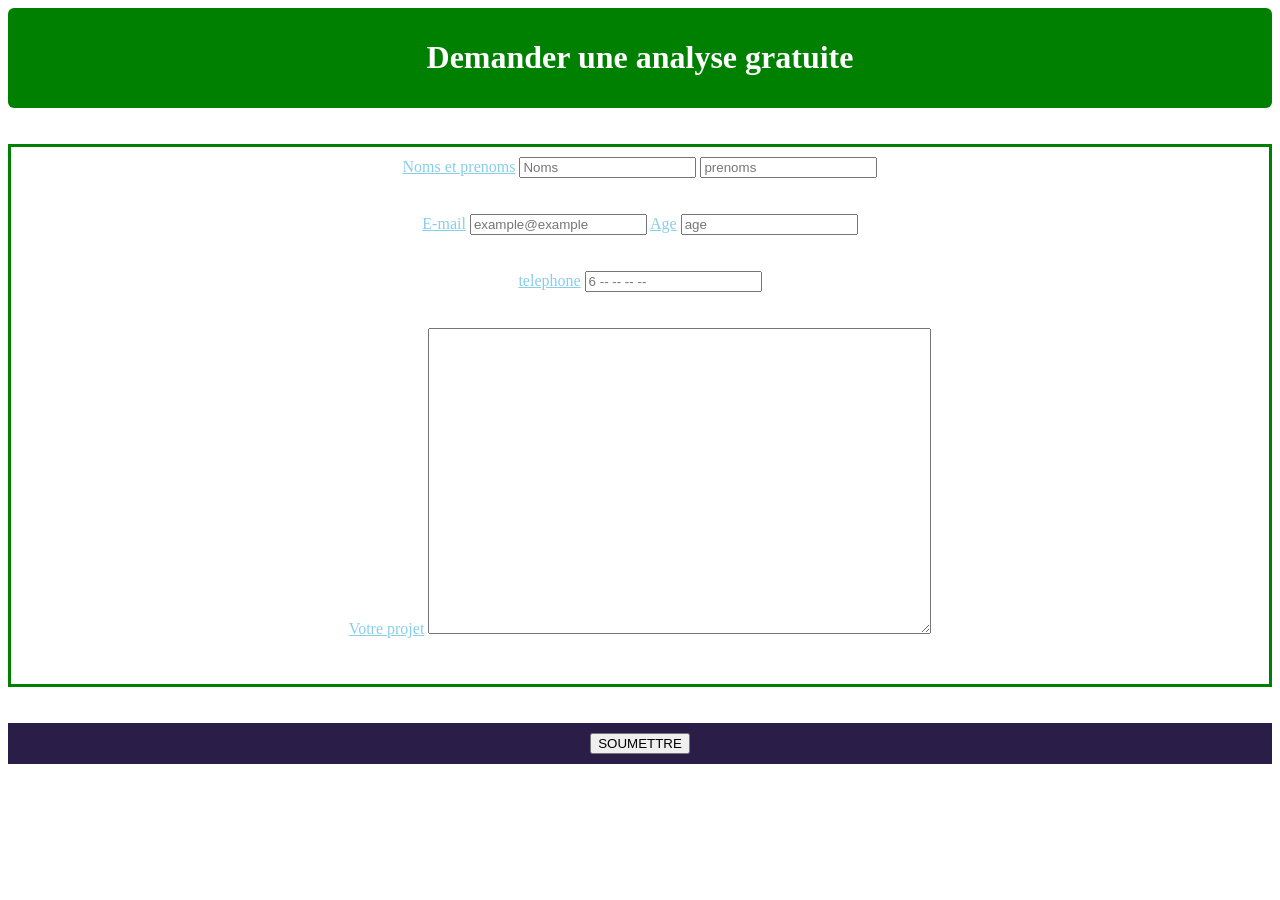
<file: pages/analyse.html>
<!DOCTYPE html>
<html lang="en">
<head>
    <meta charset="UTF-8">
    <meta name="viewport" content="width=device-width, initial-scale=1.0">
    <title>Analyse</title>
    <link rel="stylesheet" href="./../asset/css/analyse.css">
</head>
<body>
    <header>
        <h1>Demander une analyse gratuite</h1>
    </header><br/><br/>
    <main>
        <form action="#" method="post">
            <label for="identite"><u>Noms et prenoms</u></label>
            <input type="text" id="identite" name="identite" required="required" placeholder="Noms"> 
            <input type="text" id="identite" name="identite" required="required" placeholder="prenoms"><br/><br/><br/>

            <label for="identite"><u>E-mail</u></label>
            <input type="mail" id="identite" name="identite" required="required" placeholder="example@example">
            <label for="identite"><u>Age</u></label>
            <input type="text" id="identite" name="identite" required="required" placeholder="age" maxlength="2"><br/><br/><br/>
            
            <label for="identite"><u>telephone</u></label>
            <input type="text" id="identite" name="identite" required="required" placeholder="6 -- -- -- --" maxlength="9"><br/><br/><br/>

            <label for="projet"><u>Votre projet</u></label>
            <textarea id="identite" id="projet" name="identite" required="required" rows="20" cols="60"></textarea><br/><br/><br/>
        </form>
    </main><br/><br/>
    <footer>
        <input type="submit" value="SOUMETTRE">
    </footer>
    
</body>
</html>
</file>
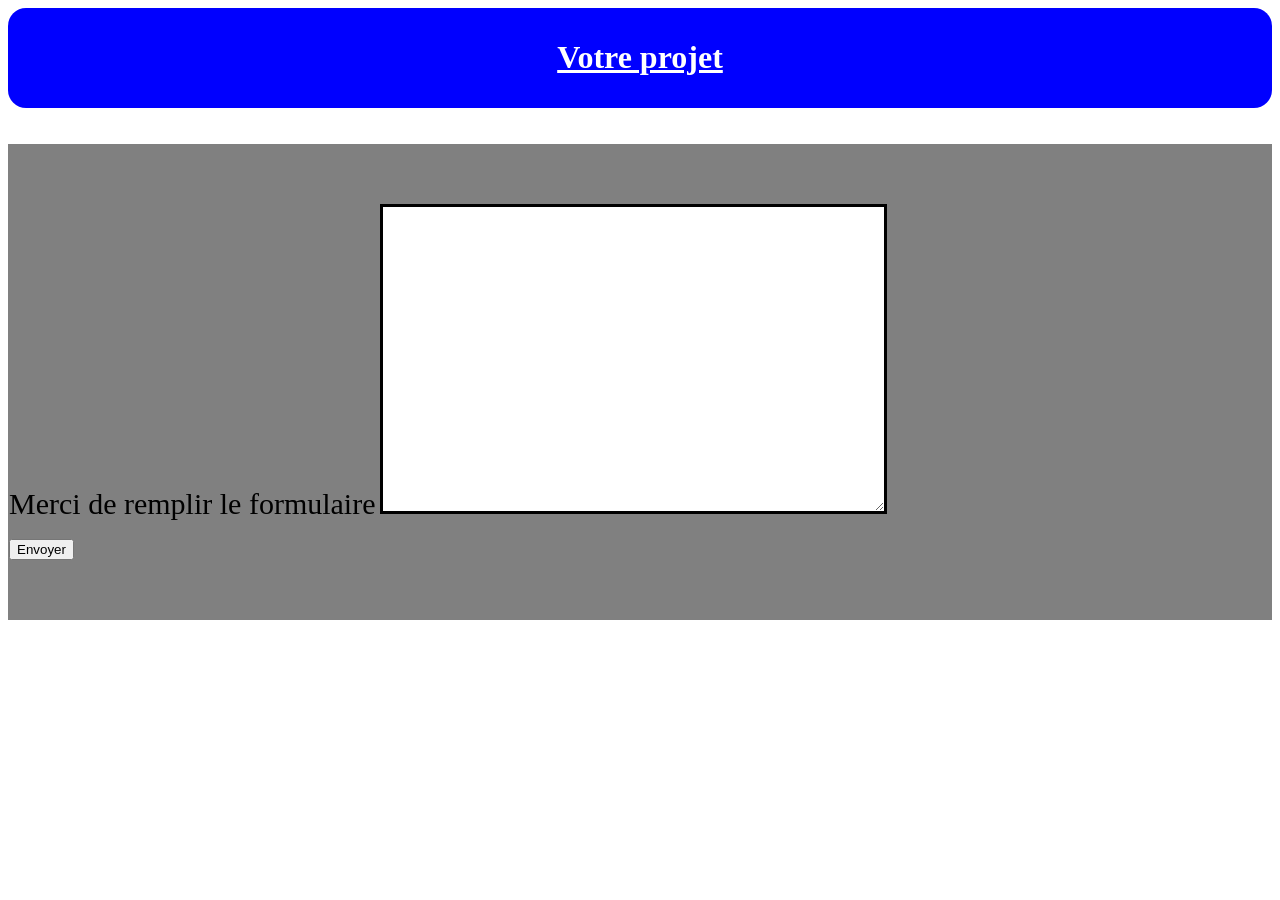
<file: pages/projet.html>
<!DOCTYPE html>
<html lang="en">
<head>
    <meta charset="UTF-8">
    <meta name="viewport" content="width=device-width, initial-scale=1.0">
    <title>Projet</title>
    <link rel="stylesheet" href="./../asset/css/projet.css">
</head>
<body>
    <header>
        <h1><u>Votre projet</u></h1>
    </header><br/><br/>
    <main>
        <form method="post" action="#">
            <label for="projet">Merci de remplir le formulaire</label>
            <textarea name="projet" id="projet" rows="20" cols="60"></textarea><br/><br/>
            <input type="submit" value="Envoyer">
        </form>
    </main>
</body>
</html>
</file>
<file: asset/css/analyse.css>
header{
    text-align: center;
    background: green;
    padding: 10px 0;
    margin: auto;
    border-radius: 6px;
    color: white;
    box-shadow: none;
}

main{
    color: skyblue;
    border: solid green;
    padding: 10px ;
    text-align: center;
}

footer{
    text-align: center;
    background: rgb(42, 29, 71);
    padding: 10px 0;
}
</file>
<file: asset/css/projet.css>
header{
    text-align: center;
    background: blue;
    color: white;
    padding: 10px 0;
    margin: auto;
    max-width: 1440px;
    border-radius: 18px;
}

textarea{
    border: solid black;
}

label{
    font-size: 30px;
}

main{
    background: gray;
    padding: 60px 1px;
}
</file>
